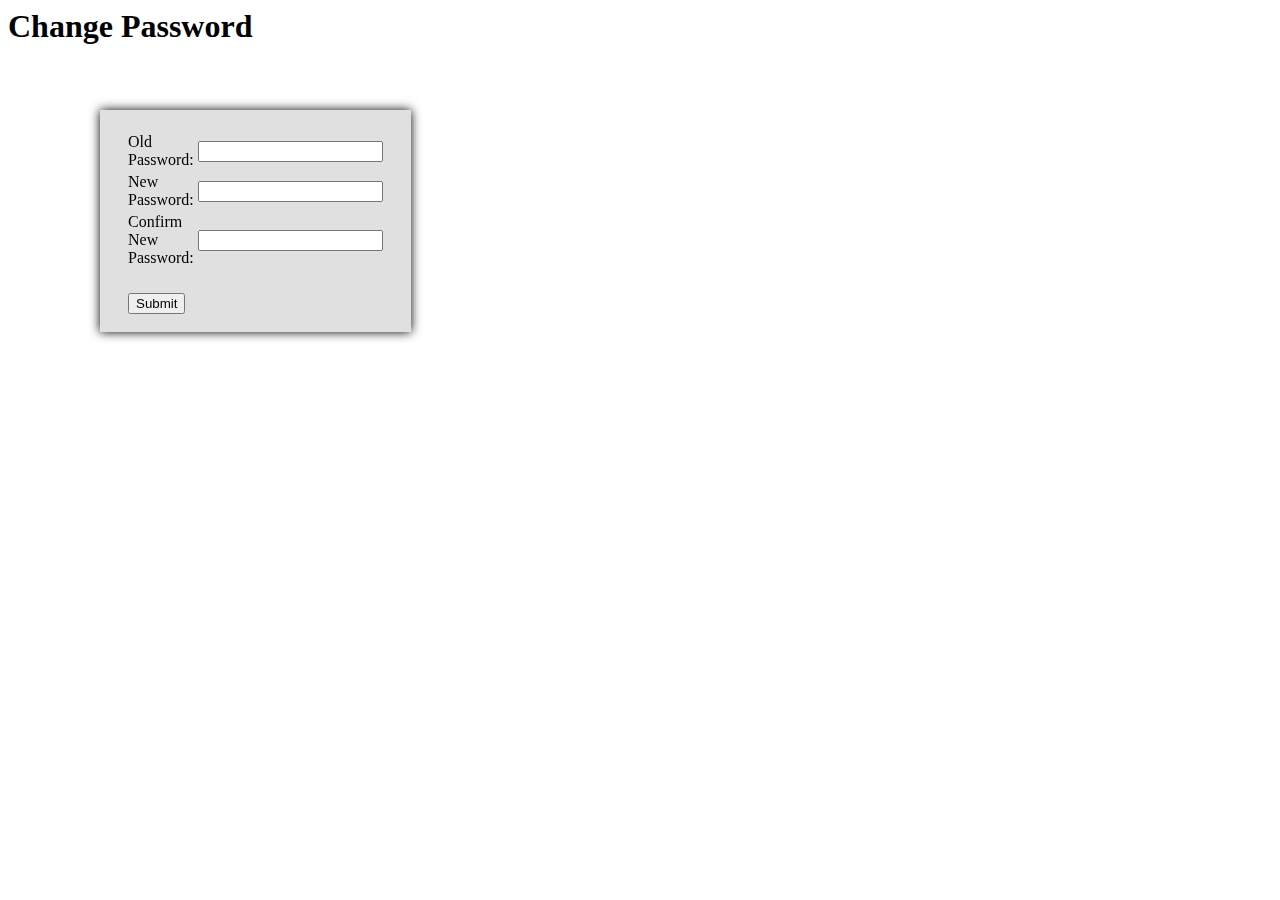
<file: ROOT/changePwd.html>
<html>
<head><title>
Change Password
</title>
<script type='text/javascript' src='changePwd.js'></script>
<link rel='stylesheet' type='text/css' href='css/handle.css'>
</head>
<body>
<h1>Change Password</h1>
<table id='box'>
<tr>
<form name='pwd_login'>
<td>Old Password:</td><td><input type="password" name="opwd" required></td>
</tr>
<tr>
<td>New Password:</td><td><input type="password" name="npwd" required></td>
</tr>
<tr>
<td>Confirm New Password:</td><td><input type="password" name="cnpwd" required></td></tr>
<tr><td></br></td></tr>
<tr><td><input type="button" value="Submit" onclick='changePwd(this)'/></td></tr>

</table>
</form>
<div id="err"></div>
</table>
</body></html>
</file>
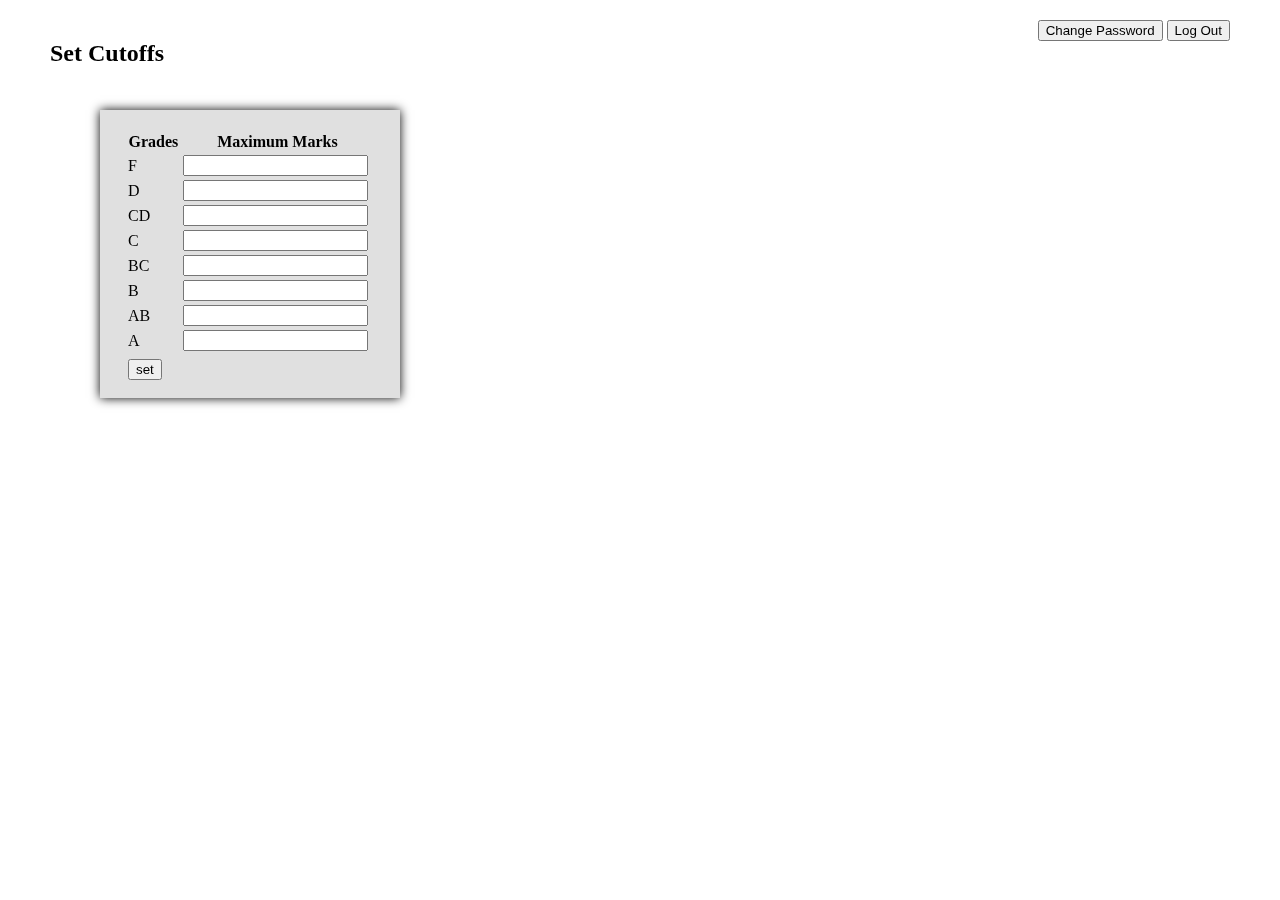
<file: ROOT/cutoff.html>
<!DOCTYPE html>
<html>
<head><title>Cutt-Off</title>
<script src='cutoff.js' type='text/javascript'></script>
<link rel='stylesheet' type='text/css' href='css/handle.css'>
</head>
<body>

<div id='topRightPanel'>
<button onclick='changePwd()'>Change Password</button>
<button onclick='logout()'>Log Out</button>
</div>
<div id='topLeftPanel'>
<h2>Set Cutoffs</h2>
</div>
<form name='coEntry'>
<table id='box'>

<tr><th>Grades</th><th>Maximum Marks</th></tr>
<tr><td>F</td><td><input type="text" name="f" /></td></tr>
<tr><td>D</td><td><input type="text" name="d" /></td></tr>
<tr><td>CD</td><td><input type="text" name="cd" /></td></tr>
<tr><td>C</td><td><input type="text" name="c" /></td></tr>
<tr><td>BC</td><td><input type="text" name="bc" /></td></tr>
<tr><td>B</td><td><input type="text" name="b" /></td></tr>
<tr><td>AB</td><td><input type="text" name="ab" /></td></tr>
<tr><td>A</td><td><input type="text" name="a" /></td></tr>
<tr><td></td></tr>
<tr><td colspan='2'><input type="button" value="set" onclick="validate()"/></td></tr>
</table>
</form>
</body></html>
</file>
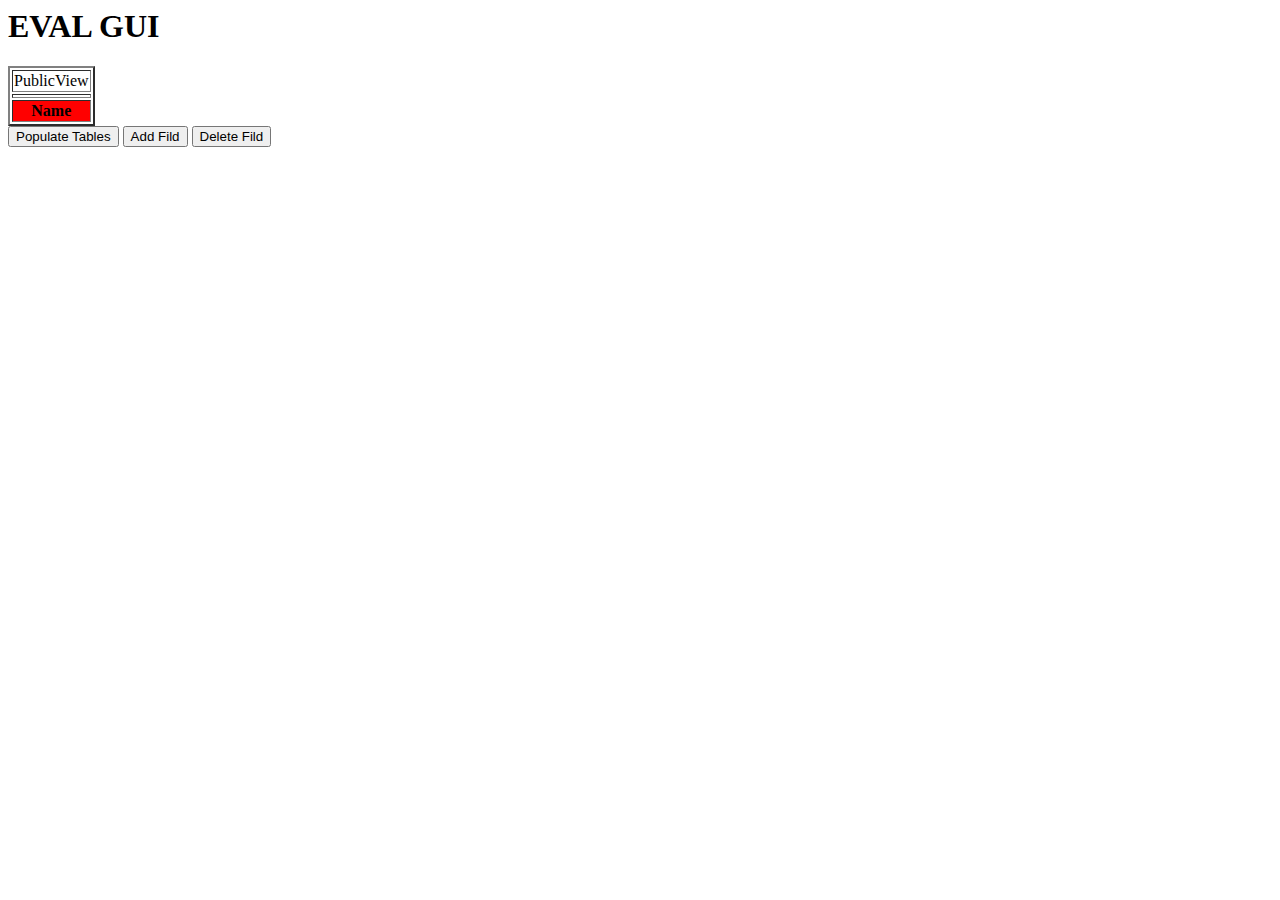
<file: ROOT/main.html>
<html Doctype HTML>
<head>
<title>Dynamic Creation of Table for EVALGUI</title>
<script src="main.js"
        language="JavaScript1.5"
        type="text/javascript"></script>
</head>
<body>
<h1>EVAL GUI </h1>
<!-- <form enctype="multipart/form-data" id="Form" method="post" action="."> -->
 
  <table id="myTable" border="2" >
  	<tr id="publicView"><td>PublicView</td></tr> 
  	<tr id="update"><td></td></tr> 
  	<tr bgcolor="#FF0000" id="HeadingTable" >
  		<th>Name</th>
  	</tr>
  	
  </table>
<!--</form> -->

<input id="populateField" type="button" value="Populate Tables" onclick="myfunction()"></input>

<input id="addField" type="button" value="Add Fild" onclick="addField()"></input>

<input id="deleteField" type="button" value="Delete Fild" onclick="delField()"></input>


</body>
</html>
</file>
<file: ROOT/css/handle.css>
#topRightPanel
{
	position:fixed;
	top:20px;
	right:50px
}
#topLeftPanel
{
	position:fixed;
	top:20px;
	left:50px
}
#box
{
	position:fixed;
	top:110px;
	left:100px;
	width:300px;
	padding: 20px 25px 15px;
	background-color:#E0E0E0;
	box-shadow: 0px 0px 10px
}
</file>
